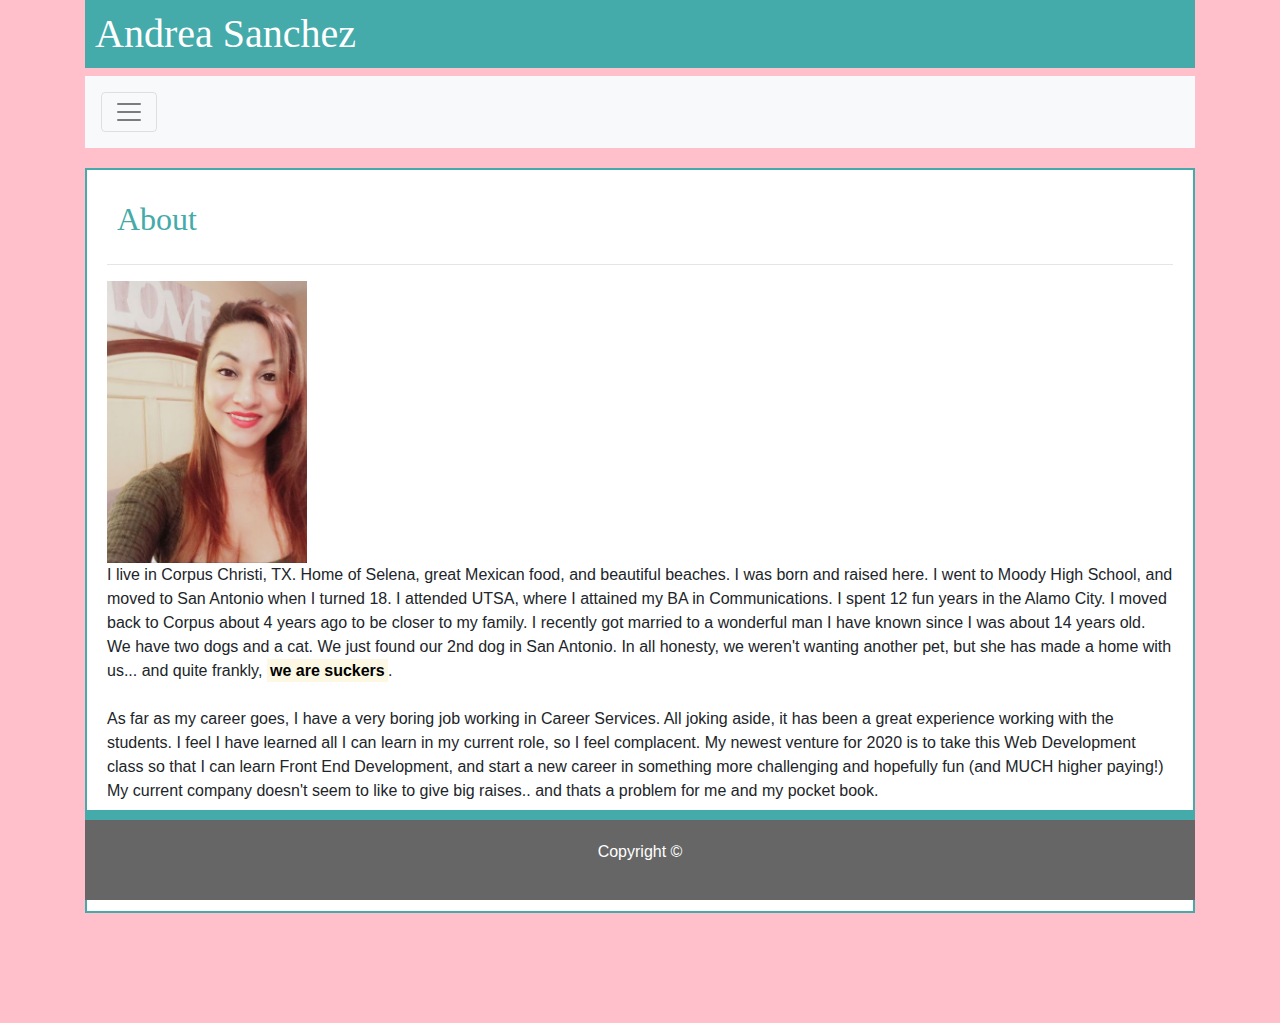
<file: index.html>
<!DOCTYPE html>
<html lang="en">
<head>
    <meta charset="UTF-8">
    <meta name="viewport" content="width=device-width, initial-scale=1.0">
    <meta http-equiv="X-UA-Compatible" content="ie=edge">
    <title>Andrea Sanchez | Bootstrap Portfolio</title>
<!-- Bootstrap CDN -->
    <link rel="stylesheet" href="css/bootstrap.min.css" rel="stylesheet">

</head>
<body>

<div class="container">
  <h1 class= "page header"> Andrea Sanchez</h1>

<!-- External CSS stylesheet -->
<link rel="stylesheet" href="style3.css">

  
    <!-- Navbar -->
    <nav class="navbar navbar-light bg-light">
    <span class="navbar-text">
     
        <button class="navbar-toggler" type="button" data-toggle="collapse" data-target="#navbarTogglerDemo02" aria-controls="navbarTogglerDemo02" aria-expanded="false" aria-label="Toggle navigation">
          <span class="navbar-toggler-icon"><i class="fas fa-bars"></i></span>
        </button>
      
        <div class="collapse navbar-collapse" id="navbarTogglerDemo02">
          <ul class="navbar-nav ml-auto mt-2 mt-lg-0">
            <li class="nav-item active">
              <a class="nav-link" href="index.html">About <span class="sr-only">(current)</span></a>
            </li>
            <li class="nav-item">
              <a class="nav-link" href="portfolio.html">Portfolio</a>
            </li>
            <li class="nav-item">
              <a class="nav-link" href="contact.html">Contact</a>
            </li>
          </ul>
          
        </div>
    </nav>
    </span>
  </nav>
       
        <!-- Main Area -->
   
  </main>
    <div class="container main-content">
        <div class="row">
            <div class="col-lg-12 col-md-8 col-sm-4">
                <h2>About </h2>
                <hr>
            </div>
        </div>
        <div class="row">
            <div class="col-md-12">

              <img src="mypic.jpg" class="auth-image" alt="Andrea's Sample pic" width="200">
           
              <p> I live in Corpus Christi, TX. Home of Selena, great Mexican food, and beautiful beaches. 
                I was born and raised here. I went to Moody High School, and moved to San Antonio when I turned 18. 
                I attended UTSA, where I attained my BA in Communications.  I spent 12 fun years in the Alamo City. 
                I moved back to Corpus about 4 years ago to be closer to my family. I recently got married to a wonderful man I have known since I was about 14 years old.
                We have two dogs and a cat. We just found our 2nd dog in San Antonio. In all honesty, we weren't wanting another pet, but she has made a home with us... and quite
                frankly, <mark><strong> we are suckers</strong></mark>.
                <br>
        
                <br>
                    As far as my career goes, I have a very boring job working in Career Services. All joking aside, it has been a great experience working with the students. I feel I have learned all I can learn in my current
                role, so I feel complacent. My newest venture for 2020 is to take this Web Development class so that I can learn 
                Front End Development, and start a new career in something more challenging and hopefully fun (and MUCH higher paying!)
                My current company doesn't seem to like to give big raises.. and thats a problem for me and my pocket book. 
                 <br>
        
                <br>
        
                What can I say.. I am at an age and a point in my life where I want to do more, and have the ability to work in a field I have always
                been interested in. I am blessed with a great life, I am happy, and highly favored. This is an investment in myself, for my husband and our future children. 
        
              </p>
            
            
            </div>
            
              <div>

              </div>
        </div>
    </div>

  

<!-- Bootstrap jQuery -->
<script src="https://code.jquery.com/jquery-3.4.1.slim.min.js" integrity="sha384-J6qa4849blE2+poT4WnyKhv5vZF5SrPo0iEjwBvKU7imGFAV0wwj1yYfoRSJoZ+n" crossorigin="anonymous"></script>
<script src="https://cdn.jsdelivr.net/npm/popper.js@1.16.0/dist/umd/popper.min.js" integrity="sha384-Q6E9RHvbIyZFJoft+2mJbHaEWldlvI9IOYy5n3zV9zzTtmI3UksdQRVvoxMfooAo" crossorigin="anonymous"></script>
<script src="https://stackpath.bootstrapcdn.com/bootstrap/4.4.1/js/bootstrap.min.js" integrity="sha384-wfSDF2E50Y2D1uUdj0O3uMBJnjuUD4Ih7YwaYd1iqfktj0Uod8GCExl3Og8ifwB6" crossorigin="anonymous"></script>



<!-- Footer -->

<footer class="footer">
  <div class="container">
    <p>Copyright &#169;</p>
  </div>
</footer>

</body>
</html>
</file>
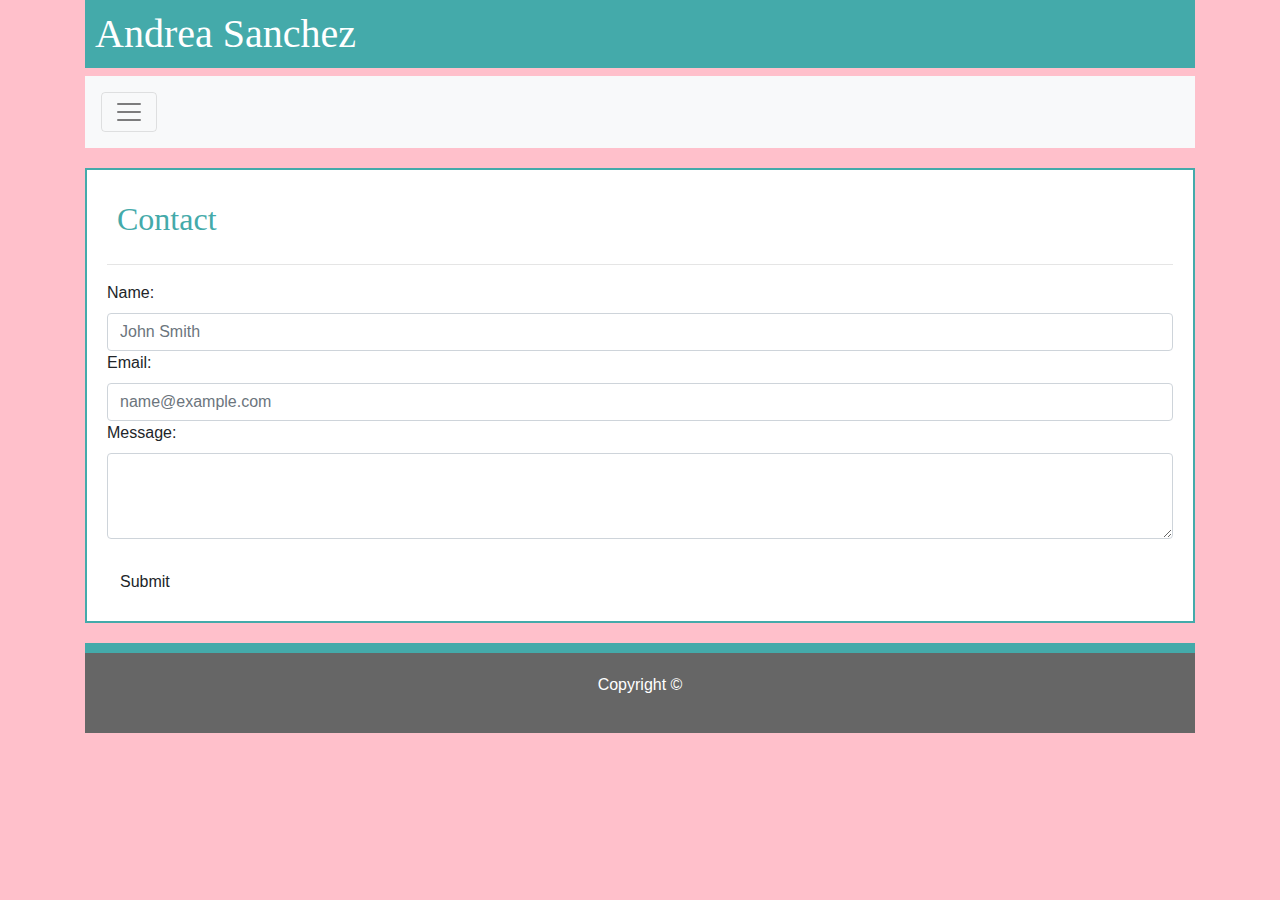
<file: contact.html>
<!DOCTYPE html>
<html lang="en">
<head>
    <meta charset="UTF-8">
    <meta name="viewport" content="width=device-width, initial-scale=1.0">
    <meta http-equiv="X-UA-Compatible" content="ie=edge">
    <title>Andrea Sanchez | Bootstrap Portfolio</title>
<!-- Bootstrap CDN -->
<link rel="stylesheet" href="css/bootstrap.min.css" rel="stylesheet">
<!-- External CSS stylesheet -->
    <link rel="stylesheet" href="style3.css">
</head>
<body>
  <div class="container">
    <h1 class= "page header"> Andrea Sanchez</h1>
    
     <!-- Navbar -->
     <nav class="navbar navbar-light bg-light">
      <span class="navbar-text">
       
          <button class="navbar-toggler" type="button" data-toggle="collapse" data-target="#navbarTogglerDemo02" aria-controls="navbarTogglerDemo02" aria-expanded="false" aria-label="Toggle navigation">
            <span class="navbar-toggler-icon"><i class="fas fa-bars"></i></span>
          </button>
        
          <div class="collapse navbar-collapse" id="navbarTogglerDemo02">
            <ul class="navbar-nav ml-auto mt-2 mt-lg-0">
              <li class="nav-item active">
                <a class="nav-link" href="index.html">About <span class="sr-only">(current)</span></a>
              </li>
              <li class="nav-item">
                <a class="nav-link" href="portfolio.html">Portfolio</a>
              </li>
              <li class="nav-item">
                <a class="nav-link" href="contact.html">Contact</a>
              </li>
            </ul>
            
          </div>
      </nav>
      </span>
    </nav>
         
    
      <!-- Main Area -->

    <div class="container main-content">
        <div class="row">
            <div class="col-lg-12 col-md-8 col-sm-4">
                <h2>Contact</h2>
                <hr>
            </div>
        </div>
        <div class="row">
            <div class="col-md-12">
                <form>
                    <div class="form-group-row">
                        <label for="exampleFormControlInput0">Name:</label>
                        <input type="text" class="form-control" placeholder="John Smith">
                      </div>
                    <div class="form-group-row">
                      <label for="exampleFormControlInput1">Email:</label>
                      <input type="email" class="form-control" id="exampleFormControlInput1" placeholder="name@example.com">
                    </div>
                
                    <div class="form-group-row">
                      <label for="exampleFormControlTextarea1">Message:</label>
                      <textarea class="form-control" id="exampleFormControlTextarea1" rows="3"></textarea>
                    </div>
                    <br>
                    <div class="form-group-row">
                    <button type="submit" class="btn btn-default">Submit</button>
                 

                    
                    </div>
                  </form>
            </div>
        </div>
    </div> 

  <!-- Footer -->

 <footer class="footer">
    <div class="container">
      <p>Copyright &#169;</p>
    </div>
  </footer>
</file>
<file: style3.css>
body {
    margin: 0 auto;
    background-color: pink;
    
    background-attachment: fixed;
    font-family: 'Arial', 'Helvetica Neue', Helvetica, sans-serif;
}

h1, h2 {
    font-family: 'Georgia', Times, Times New Roman, serif;
}

.navbar {
    background-color: #fff;
    margin-bottom: 20px;
    
}

.fa-bars {
    color: #44aaaa;
}

h1 {
    background-color: #44aaaa;
    color: #fff;
    padding: 10px;
}

h2 {
    padding: 10px;
    color: #44aaaa;
}

a {
    text-decoration: none;
    color: #777;
    margin: 10px;
}

a:hover {
    color: #44aaaa;
}

.name {
    position: absolute;
    top: 0;
    
}
.main-content {
    background-color: #fff;
    border: solid 2px #44aaaa;
    margin: 0 auto;
    padding: 20px;
    z-index: 2;
}

.image {
    float: left;
    padding-right: 20px;
}

#first-text, #second-text, #third-text {
    line-height: 2.0;
}

#second-text {
    margin: 20px 10px;
}

#third-text {
    margin: 20px 10px;
}

footer {
    background-color: #666;
    color: white;
    border-top: solid 10px #44aaaa;
    width: 100%;
    text-align: center;
    padding: 20px;
    margin-top: 20px;
    position: sticky;
    z-index: 3;
    bottom: 0;
    left: 0;
}

/* Contact Page Styling */

#submit-button {
    background-color: #44aaaa;
    color: white;
}

#submit-button:hover{
    background-color: #3d9898;
}

/* Portfolio Page stylings */

.main-content-portfolio   {
    width: 960px;
    height: 700px;
    margin: 0 auto;
    background-color: #fff;
    padding: 20px;
    border: solid 1px #4aaaa5;
    z-index: 2;
  }

  .gallery  {
    margin: 20 auto;
    float: center;  
    z-index: 1;
    
} 

  .box {
    position: relative;
    padding: 0;
    float: center;
    z-index: 2;
    width: 250px;
    margin: 10px;
  
}

  .placeHolder {
    position: relative;
    width: 100%;
    height: 320px; 
    padding: 40px;
}

.placeName {
    font-family: 'Georgia', Times, Times New Roman, serif;
    position: absolute;
    background-color: #4aaaa5;
    width: 100%;
    height: 40px;
    top: 145px;
    bottom: 20px;
    left: 40px;
    text-align: left;
    font-size: 20px;
    color:  #ffffff;

}


@media (max-width: 640px){
   
    .navbar {
        width: 100%;
        display: inline-block;
        text-align: center;
        margin: 0 auto;
    }

    
    .name {
        width: 100%;
        position: relative;
        top: 0;
        left: 0;

    }
    .title {
        display: inline-block;
       
    }

    .nav-link {
        text-align: center;
    }

    .fa-bars {
        color: #fff;
    }

}
</file>
